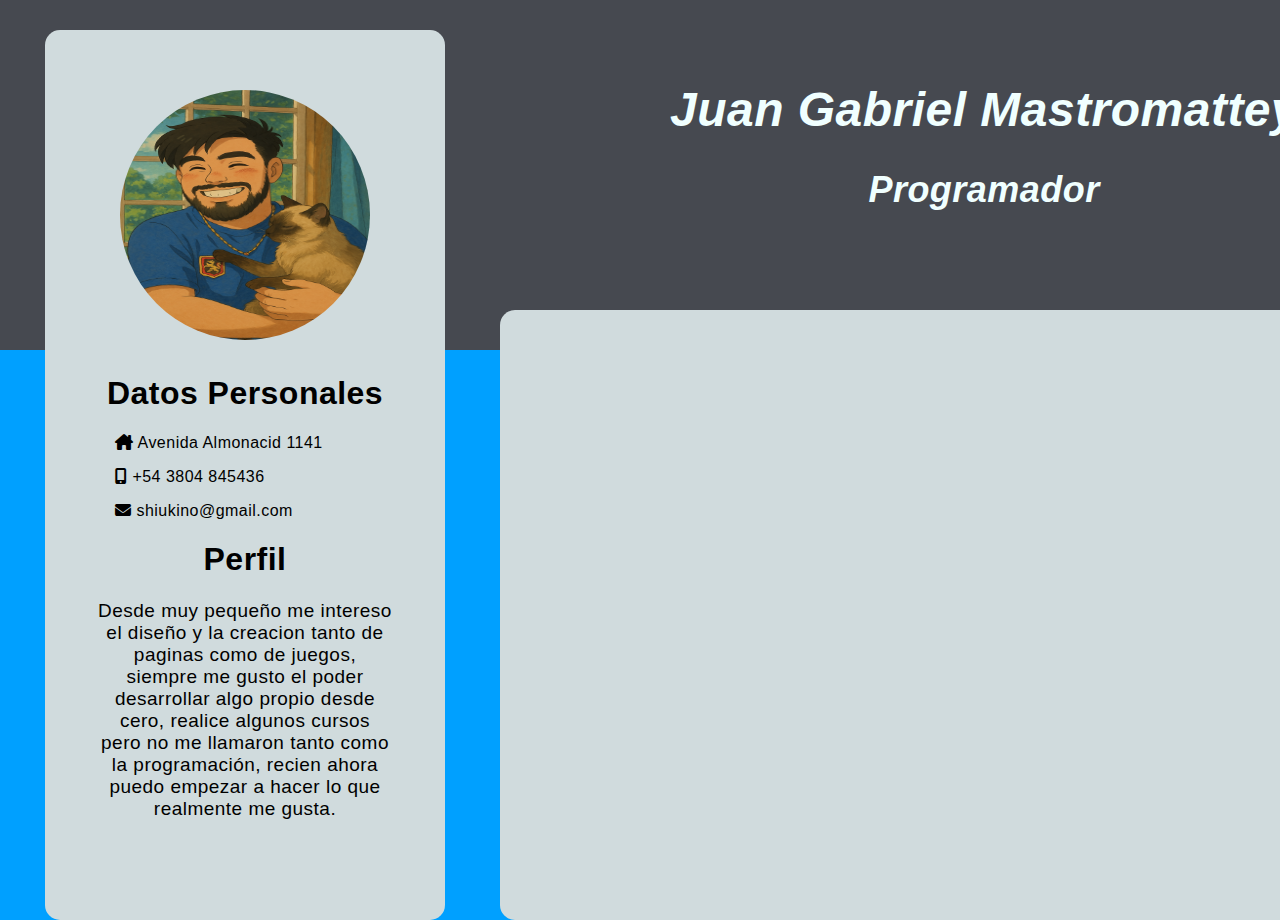
<file: index.html>
<!DOCTYPE html>
<html lang="es">
  <head>
    <meta charset="UTF-8" />
    <meta name="viewport" content="width=device-width, initial-scale=1.0" />
    <link
      rel="stylesheet"
      href="https://cdnjs.cloudflare.com/ajax/libs/font-awesome/6.7.2/css/all.min.css"
    />
    <link rel="stylesheet" href="styles.css" />
    <title>Curriculum</title>
  </head>
  <body>
    <div class="titulo">
      <div class="nombre">
        <h1>Juan Gabriel Mastromattey</h1>
        <h2>Programador</h2>
      </div>
      <div class="perfil">
        <img src="imagen/perfil.png" class="img-perfil" />
        <h1>Datos Personales</h1>
        <div class="datos-personales">
          <p>
            <i class="fa-solid fa-house-chimney"></i> Avenida Almonacid 1141
          </p>
          <p>
            <i class="fa-solid fa-mobile-screen-button"></i> +54 3804 845436
          </p>
          <p><i class="fa-solid fa-envelope"></i> shiukino@gmail.com</p>
        </div>
        <h1>Perfil</h1>
        <div class="datos-perfil">
          <p>
            Desde muy pequeño me intereso el diseño y la creacion tanto de
            paginas como de juegos, siempre me gusto el poder desarrollar algo
            propio desde cero, realice algunos cursos pero no me llamaron tanto
            como la programación, recien ahora puedo empezar a hacer lo que
            realmente me gusta.
          </p>
        </div>
      </div>
      <div class="estudios"></div>
    </div>
  </body>
</html>
</file>
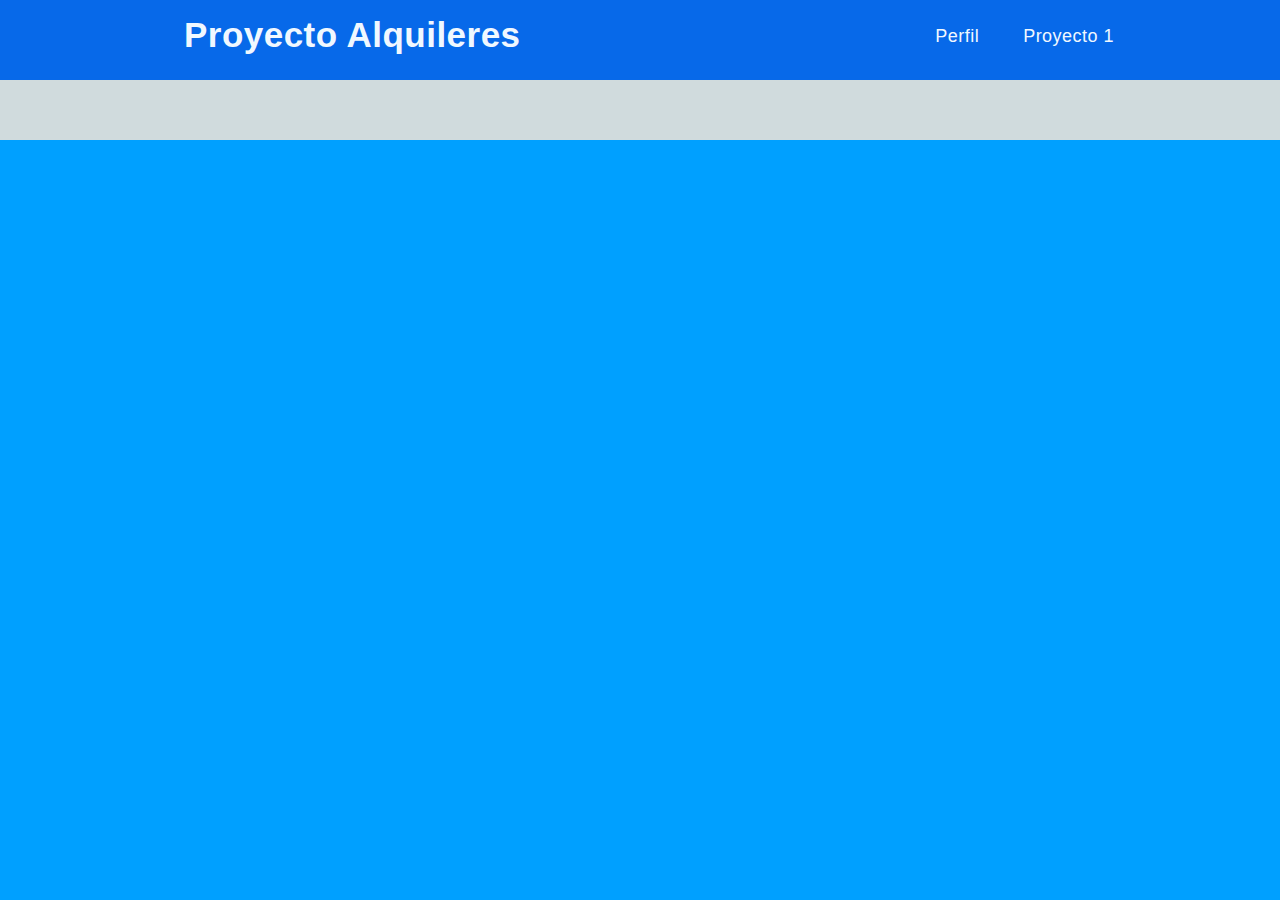
<file: proyecto2.html>
<!DOCTYPE html>
<html lang="es">
  <head>
    <meta charset="UTF-8" />
    <title>Proyecto Alquileres</title>
    <link rel="stylesheet" type="text/css" href="styles.css" />
    <meta name="viewport" content="width=device-width, initial-scale=1.0" />
  </head>
  <body>
    <div class="base">
      <header class="header">
        <nav class="nav">
          <h1 class="title">Proyecto Alquileres</h1>
          <ul class="nav-menu">
            <li class="nav-menu-item">
              <a href="index.html" class="nav-menu-link">Perfil</a>
            </li>
            <li class="nav-menu-item">
              <a href="proyecto1.html" class="nav-menu-link">Proyecto 1</a>
            </li>
          </ul>
        </nav>
      </header>
    </div>
  </body>
</html>
</file>
<file: styles.css>
html,
body {
  margin: 0;
  padding: 0;
}

body {
  width: 100%;
  height: 100%;
  font-family: Arial, Helvetica, sans-serif;
  letter-spacing: 0.03em;
  background-color: rgb(0, 160, 255);
}

.titulo {
  display: flex;
  width: 1879px;
  height: 350px;
  background-color: rgba(70, 73, 80, 255);
}

.titulo .nombre {
  text-align: center;
  font-style: italic;
  font-size: x-large;
  padding: 0px;
  margin: 50px 0px 0px 670px;
  color: azure;
}

.perfil {
  text-align: center;
  position: absolute;
  width: 400px;
  height: 840px;
  margin: 30px 45px;
  background-color: rgba(208, 219, 221, 255);
  color: black;
  padding: 50px 0px 0px 0px;
  border-radius: 15px;
}

.perfil .img-perfil {
  margin: 10px;
  width: 250px;
  height: 250px;
  border-radius: 170px;
}

.perfil .datos-personales {
  text-align: left;
  margin-left: 70px;
}

.perfil .datos-perfil {
  margin: 0px 53px;
}

.perfil .datos-perfil p {
  font-size: 19px;
}

.estudios {
  position: absolute;
  margin: 310px 500px;
  width: 1330px;
  height: 610px;
  background-color: rgba(208, 219, 221, 255);
  font-size: large;
  border-radius: 15px;
}

.estudios .izq-title {
  margin: 0px 0px 0px 250px;
}

.estudios .izq-text {
  margin: 0px 0px 0px 200px;
}

.estudios .botones {
  display: flex;
  margin-left: 50px;
  margin-bottom: 10px;
}

.estudios .btn {
  background-color: rgba(70, 73, 80, 255);
  color: aliceblue;
  width: 150px;
  font-size: 20px;
  text-align: center;
  text-decoration: none;
  margin: 10px;
  padding: 5px 10px;
  border: 3px solid rgb(0, 255, 255);
  border-radius: 15px;
}

.btn:hover {
  color: #83c5f7;
}

.base {
  padding: 70px 0;
  background-color: rgba(208, 219, 221, 255);
  text-align: center;
}

.base h3 {
  margin: 30px 0;
}

.header {
  background-color: #0769e9;
  height: 80px;
  position: fixed;
  width: 100%;
  top: 0;
  left: 0;
}

.nav {
  display: flex;
  justify-content: space-between;
  max-width: 992px;
  margin: 0 auto;
}

.title {
  margin: 0;
  font-size: 35px;
  font-weight: bold;
  padding: 0 40px;
  line-height: 70px;
  color: aliceblue;
  width: max-content;
}

.nav-menu {
  display: flex;
  list-style: none;
}

.nav-menu-item {
  font-size: 18px;
  margin: 0 10px;
  line-height: 40px;
  width: max-content;
}

.nav-menu-link {
  color: aliceblue;
  padding: 8px 12px;
  border-radius: 5px;
  text-decoration: none;
}

.nav-menu-link:hover {
  background-color: #034574;
  transition: 0.5s;
}

@media (max-width: 768px) {
  .base {
    padding: 100px 0;
  }

  .header {
    height: 100px;
  }

  .title {
    font-size: 23px;
    padding: 0 10px;
    line-height: 90px;
  }

  .nav-menu {
    flex-direction: column;
    margin: 0;
    padding: 0;
  }

  .nav-menu-item {
    line-height: 33px;
    width: 130px;
    border: 1px solid;
    border-radius: 7px;
    background-color: #034574;
    margin: 7px 0;
  }

  .nav-menu-link:hover {
    background: none;
    color: #83c5f7;
  }
}

.contenedor {
  max-width: 1570px;
  height: 100%;
  display: flex;
  flex-wrap: wrap;
  justify-content: center;
  margin: auto;
  gap: 50px;
}

.contenedor .tarjeta {
  width: 355px;
  height: 630px;
  border: 2px solid;
  border-radius: 8px;
  box-shadow: 0 6px 16px rgba(0, 0, 0, 0.3);
  background-color: aliceblue;
  overflow: hidden;
}

.contenedor .tarjeta img {
  width: 355px;
  height: 470px;
}

.contenedor .tarjeta p {
  font-size: 18px;
  padding: 0px 20px;
}
</file>
